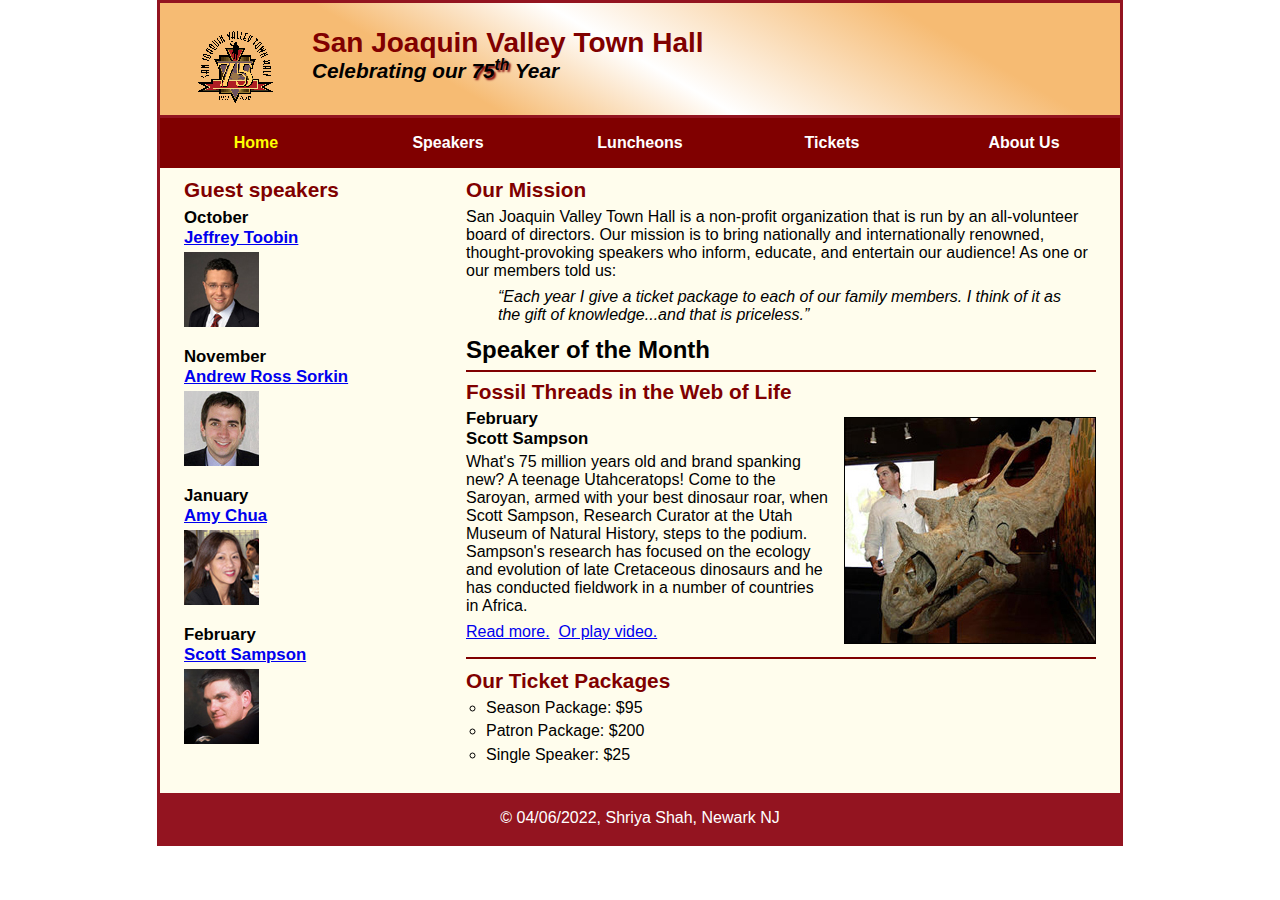
<file: index.html>
<!DOCTYPE html>
<html lang="en">

<head>
	<meta charset="utf-8">
	<meta name="viewport" content="width=device-width, initial-scale=1">
	<title>San Joaquin Valley Town Hall</title>
	<link rel="shortcut icon" href="images/favicon.ico">
	<link rel="stylesheet" href="styles/normalize.css">
	<link rel="stylesheet" href="styles/main.css">
    <link rel="stylesheet" href="styles/slicknav.css">
    <script src="https://code.jquery.com/jquery-3.2.1.min.js"></script>
    <script src="js/jquery.slicknav.min.js"></script>
	<script type="text/javascript">
    	$(document).ready(function(){
			$('#nav_menu').slicknav({prependTo:"#mobile_menu"});
    	});
    </script>
</head>

<body>
	<header>
		<img src="images/town_hall_logo.gif" alt="Town Hall logo" height="80">
		<h2>San Joaquin Valley Town Hall</h2>
		<h3>Celebrating our <span class="shadow">75<sup>th</sup></span> Year</h3>
	</header>
    <nav id="mobile_menu"></nav>
	<nav id="nav_menu">
    	<ul>
        	<li><a href="index.html" class="current">Home</a></li>
        	<li><a href="speakers.html">Speakers</a></li>
        	<li><a href="luncheons.html">Luncheons</a></li>
        	<li><a href="tickets.html">Tickets</a></li>
        	<li><a href="aboutus.html"> About Us</a>
            	<ul>
                	<li><a href="#">Our History</a></li>
                	<li><a href="#">Board of Directors</a></li>
                	<li><a href="#">Past Speakers</a></li>
                	<li><a href="#">Contact Information</a></li>
            	</ul>
        	</li>
    	</ul>
	</nav>
	<main>
		<section>
			<h2>Our Mission</h2>
			<p>San Joaquin Valley Town Hall is a non-profit organization that is run by an 
			   all-volunteer board of directors. Our mission is to bring nationally and 
			   internationally renowned, thought-provoking speakers who inform, educate, 
			   and entertain our audience! As one or our members told us:</p>
			<blockquote>&ldquo;Each year I give a ticket package to each of our family members. 
			I think of it as the gift of knowledge...and that is priceless.&rdquo;</blockquote>
			
			<h1>Speaker of the Month</h1>
			<article>
				<h2>Fossil Threads in the Web of Life</h2>
				<img src="images/sampson_dinosaur.jpg" alt="Scott Sampson with dinosaur">
				<h3>February<br>
				Scott Sampson</h3>
				<p>What's 75 million years old and brand spanking new? A teenage Utahceratops! 
				Come to the Saroyan, armed with your best dinosaur roar, when Scott Sampson, Research 
				Curator at the Utah Museum of Natural History, steps to the podium. Sampson's research 
				has focused on the ecology and evolution of late Cretaceous dinosaurs and he has conducted 
				fieldwork in a number of countries in Africa.</p>
				<p>
					<a href="speakers/sampson.html">Read more.</a>&nbsp;
					<a href="media/sampson.swf" target="_blank">Or play video.</a>
				</p>
			</article>
			
			<h2>Our Ticket Packages</h2>
			<ul>
				<li>Season Package: $95</li>
				<li>Patron Package: $200</li>
				<li>Single Speaker: $25</li>
			</ul>
		</section>
		<aside>
			<h2>Guest speakers</h2>
			<div id="speakers">
			<h3>October<br><a href="speakers/toobin.html">Jeffrey Toobin</a></h3>
			<img src="images/toobin75.jpg" alt="Jeffrey Toobin photo">
			<h3>November<br><a href="speakers/sorkin.html">Andrew Ross Sorkin</a></h3>
			<img src="images/sorkin75.jpg" alt="Andrew Ross Sorkin photo">
			<h3>January<br><a href="speakers/chua.html">Amy Chua</a></h3>
			<img src="images/chua75.jpg" alt="Amy Chua photo">
			<h3>February<br><a href="speakers/c7_sampson.html">Scott Sampson</a></h3>
			<img src="images/sampson75.jpg" alt="Scott Sampson photo">
			</div>
		</aside>
	</main>
	<footer>
		<p>&copy;  04/06/2022, Shriya Shah, Newark NJ</p>
	</footer>
</body>
</html>
</file>
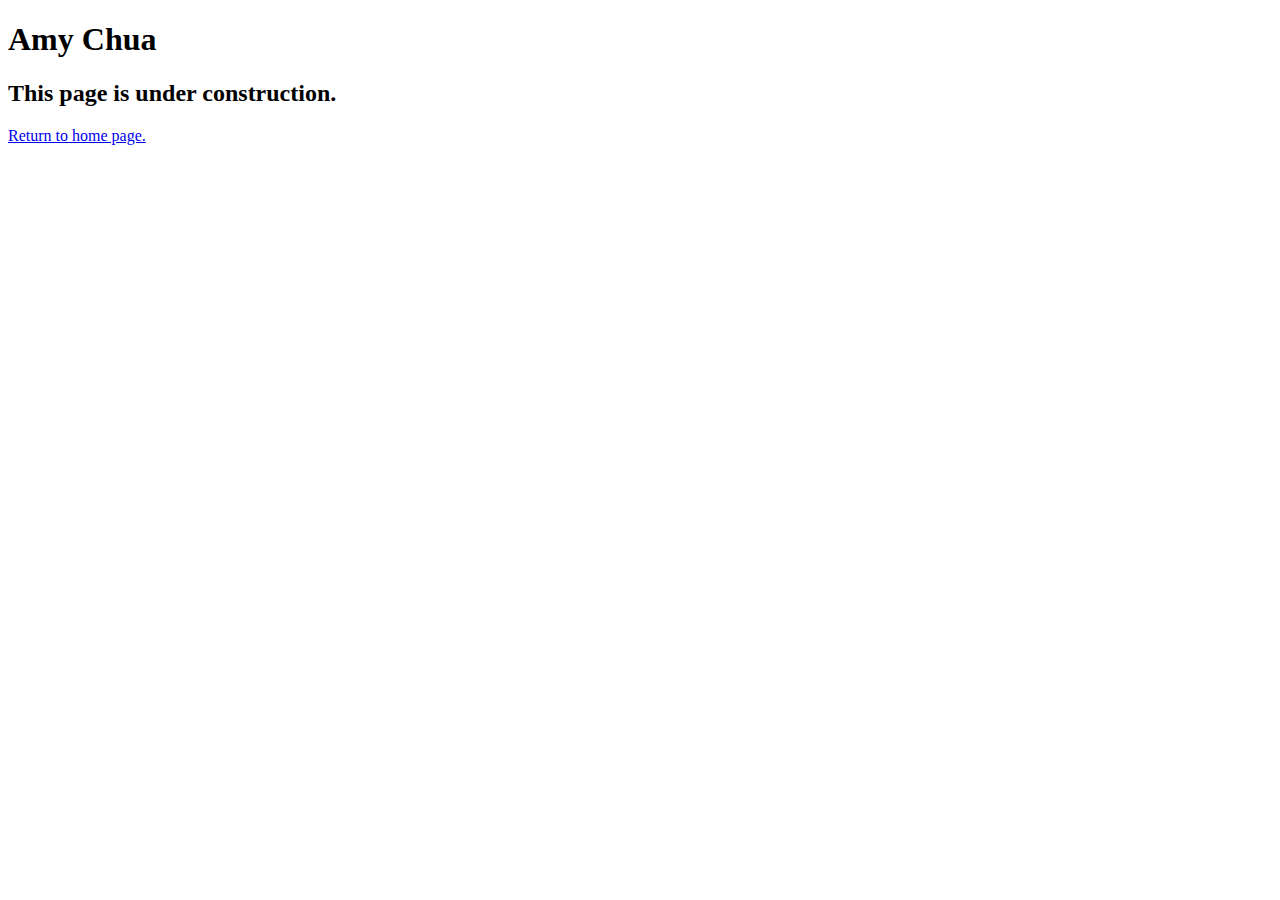
<file: speakers/chua.html>
<!DOCTYPE html>
<html lang="en">

<head>
	<meta charset="utf-8">
	<title>San Joaquin Valley Town Hall</title>
	<link rel="shortcut icon" href="images/favicon.ico">
</head>

<body>
	<main>
		<h1>Amy Chua</h1>
		<h2>This page is under construction.</h2>
		<p><a href="../index.html">Return to home page.</a></p>
	</main>
</body>

</html>
</file>
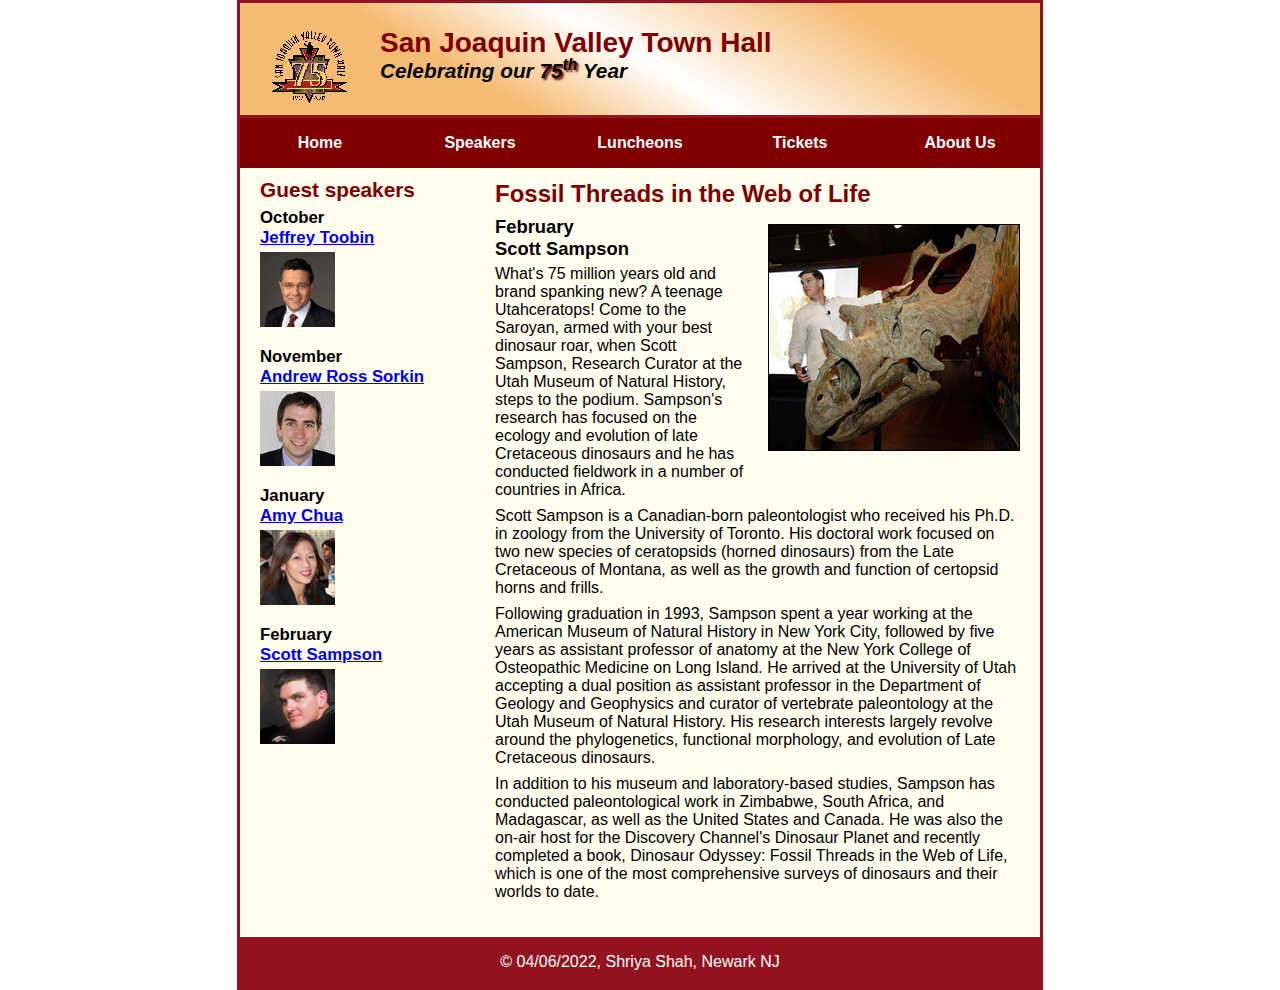
<file: speakers/sampson.html>
<!DOCTYPE html>
<html lang="en">

<head>
	<meta charset="utf-8">
	<title>San Joaquin Valley Town Hall</title>
	<link rel="shortcut icon" href="../images/favicon.ico">
	<link rel="stylesheet" href="../styles/normalize.css">
	<link rel="stylesheet" href="../styles/speakers.css">
</head>

<body>
	<header>
		<img src="../images/town_hall_logo.gif" alt="Town Hall logo" height="80">
		<h2>San Joaquin Valley Town Hall</h2>
		<h3>Celebrating our <span class="shadow">75<sup>th</sup></span> Year</h3>
	</header>
	<nav id="nav_menu">
    	<ul>
        	<li><a href="../index.html">Home</a></li>
        	<li><a href="speakers.html">Speakers</a></li>
        	<li><a href="luncheons.html">Luncheons</a></li>
        	<li><a href="tickets.html">Tickets</a></li>
        	<li><a href="aboutus.html"> About Us</a>
            	<ul>
                	<li><a href="#">Our History</a></li>
                	<li><a href="#">Board of Directors</a></li>
                	<li><a href="#">Past Speakers</a></li>
                	<li><a href="#">Contact Information</a></li>
            	</ul>
        	</li>
    	</ul>
	</nav>
	<main>
		<section>
			<h1>Fossil Threads in the Web of Life</h1>
			<article>
				<img src="../images/sampson_dinosaur.jpg" alt="Scott Sampson with dinosaur">
				<h2>February<br>Scott Sampson</h2>
				<p>What's 75 million years old and brand spanking new? A teenage Utahceratops! Come to the 
				   Saroyan, armed with your best dinosaur roar, when Scott Sampson, Research Curator at the 
				   Utah Museum of Natural History, steps to the podium. Sampson's research has focused on the 
				   ecology and evolution of late Cretaceous dinosaurs and he has conducted fieldwork in a number 
				   of countries in Africa.</p>
				<p>Scott Sampson is a Canadian-born paleontologist who received his Ph.D. in zoology from the 
				   University of Toronto. His doctoral work focused on two new species of ceratopsids (horned 
				   dinosaurs) from the Late Cretaceous of Montana, as well as the growth and function of certopsid 
				   horns and frills.</p>
				<p>Following graduation in 1993, Sampson spent a year working at the American Museum of Natural 
				   History in New York City, followed by five years as assistant professor of anatomy at the New 
				   York College of Osteopathic Medicine on Long Island. He arrived at the University of Utah 
				   accepting a dual position as assistant professor in the Department of Geology and Geophysics 
				   and curator of vertebrate paleontology at the Utah Museum of Natural History. His research 
				   interests largely revolve around the phylogenetics, functional morphology, and evolution of 
				   Late Cretaceous dinosaurs.</p>
				<p>In addition to his museum and laboratory-based studies, Sampson has conducted paleontological 
				   work in Zimbabwe, South Africa, and Madagascar, as well as the United States and Canada. He was 
				   also the on-air host for the Discovery Channel's Dinosaur Planet and recently completed a book, 
				   Dinosaur Odyssey: Fossil Threads in the Web of Life, which is one of the most 
				   comprehensive surveys of dinosaurs and their worlds to date.</p>
			</article>
		</section>
		
		<aside>
			<h2>Guest speakers</h2>
			<h3>October<br><a href="../speakers/toobin.html">Jeffrey Toobin</a></h3>
			<img src="../images/toobin75.jpg" alt="Jeffrey Toobin photo">
			<h3>November<br><a href="../speakers/sorkin.html">Andrew Ross Sorkin</a></h3>
			<img src="../images/sorkin75.jpg" alt="Andrew Ross Sorkin photo">
			<h3>January<br><a href="../speakers/chua.html">Amy Chua</a></h3>
			<img src="../images/chua75.jpg" alt="Amy Chua photo">
			<h3>February<br><a href="../speakers/sampson.html">Scott Sampson</a></h3>
			<img src="../images/sampson75.jpg" alt="Scott Sampson photo">
		</aside>
	</main>
	<footer>
		<p>&copy; 04/06/2022, Shriya Shah, Newark NJ</p>
	</footer>
</body>
</html>
</file>
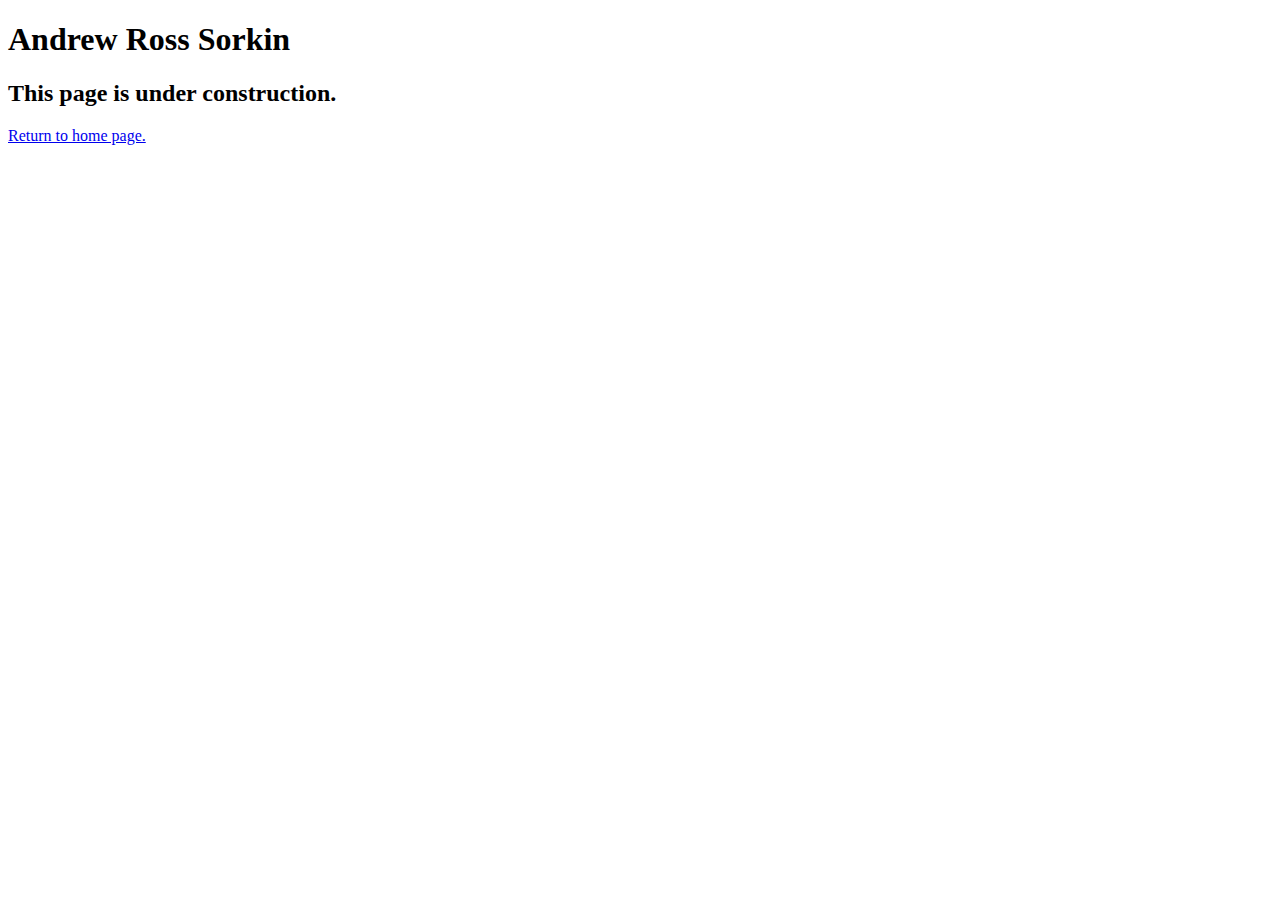
<file: speakers/sorkin.html>
<!DOCTYPE html>
<html lang="en">

<head>
	<meta charset="utf-8">
	<title>San Joaquin Valley Town Hall</title>
	<link rel="shortcut icon" href="images/favicon.ico">
</head>

<body>
	<main>
		<h1>Andrew Ross Sorkin</h1>
		<h2>This page is under construction.</h2>
		<p><a href="../index.html">Return to home page.</a></p>
	</main>
</body>

</html>
</file>
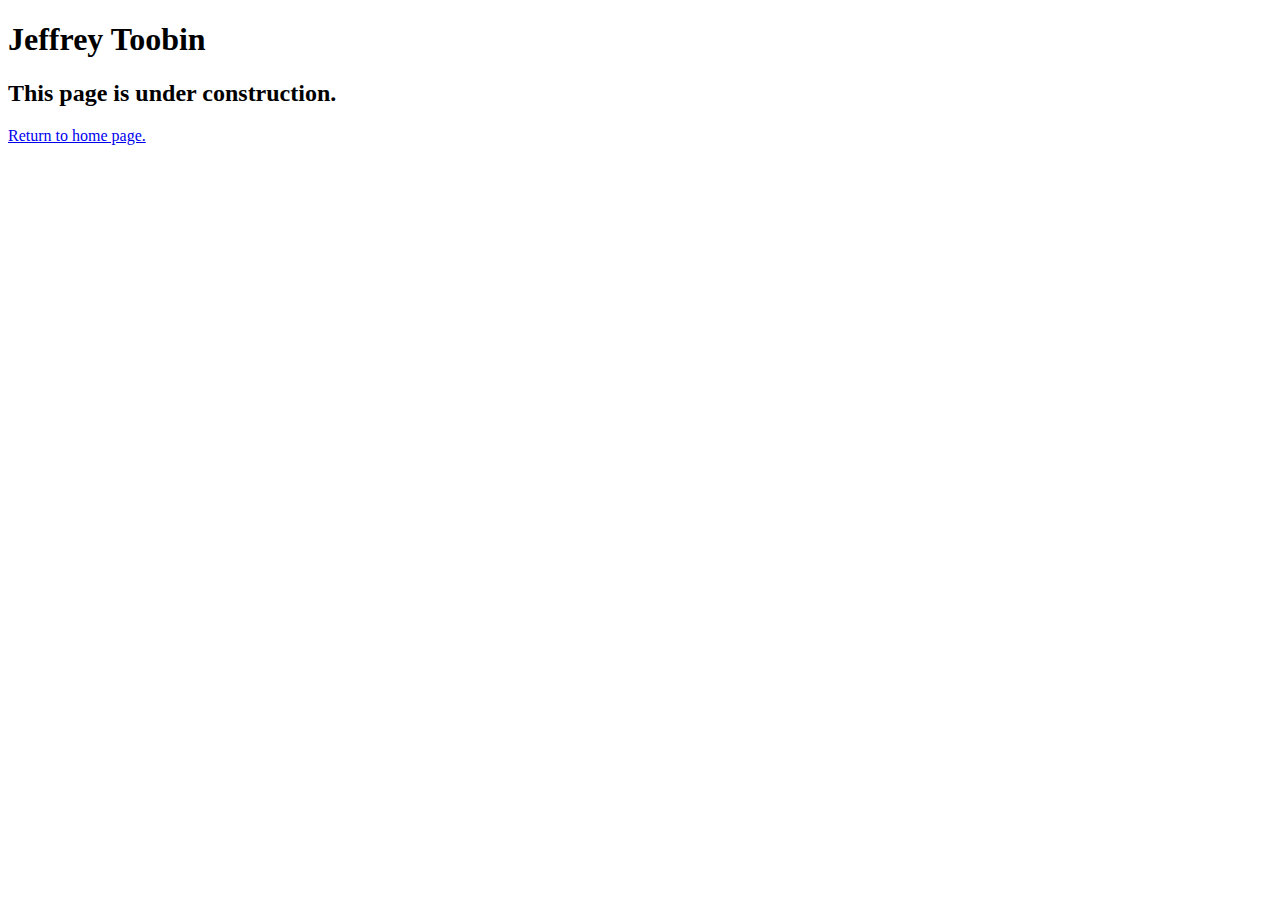
<file: speakers/toobin.html>
<!DOCTYPE html>
<html lang="en">

<head>
	<meta charset="utf-8">
	<title>San Joaquin Valley Town Hall</title>
	<link rel="shortcut icon" href="images/favicon.ico">
</head>

<body>
    <main>
	    <h1>Jeffrey Toobin</h1>
	    <h2>This page is under construction.</h2>
		<p><a href="../index.html">Return to home page.</a></p>
		
    </main>
</body>

</html>
</file>
<file: styles/main.css>
/* the styles for the elements */
* {
	margin: 0;
	padding: 0;
}
html {
	background-color: white;
}
body {
	font-family: Arial, Helvetica, sans-serif;
    font-size: 100%;
    width: 99%;                     /* changed from 800 pixels */
    max-width: 960px;
    margin: 0 auto;
    border: 3px solid #931420;
    background-color: #fffded;
}
a:focus, a:hover {
	font-style: italic;
}
/* the styles for the header */
header {
	padding: 1.5em 0 2em 0;
	border-bottom: 3px solid #931420;
		background-image: -moz-linear-gradient(
	    30deg, #f6bb73 0%, #f6bb73 30%, white 50%, #f6bb73 80%, #f6bb73 100%);
	background-image: -webkit-linear-gradient(
	    30deg, #f6bb73 0%, #f6bb73 30%, white 50%, #f6bb73 80%, #f6bb73 100%);
	background-image: -o-linear-gradient(
	    30deg, #f6bb73 0%, #f6bb73 30%, white 50%, #f6bb73 80%, #f6bb73 100%);
	background-image: linear-gradient(
	    30deg, #f6bb73 0%, #f6bb73 30%, white 50%, #f6bb73 80%, #f6bb73 100%);
}
header h2 {
	font-size: 175%;
	color: #800000;
}
header h3 {
	font-size: 130%;
	font-style: italic;
}
header img {
	float: left;
	padding: 0 3.75%;            /* 30 / 800 x 100 */
}
.shadow {
	text-shadow: 2px 2px 2px #800000;
}
/* the styles for the navigation menu */
#nav_menu ul {
	list-style-type: none;
	margin: 0;
	padding: 0;
	position: relative;
}
#nav_menu ul li {
	float: left;
    width: 20%;                 
}
#nav_menu ul li a {
    display: block;
    text-align: center;
    padding: 1em 0;
    text-decoration: none;
    background-color: #800000;
    color: white;
    font-weight: bold;
}
#nav_menu a.current {
	color: yellow;
}
#nav_menu ul ul {
	width: 100%;
    display: none;
    position: absolute;
    top: 100%;
}
#nav_menu ul ul li {
	float: none;
}
#nav_menu ul li:hover > ul {
	display: block;
}
#nav_menu > ul::after {
    content: "";
    clear: both;
    display: block;
}
/* the styles for the main content */
main {
	clear: left;
}

/* the styles for the section */
section {
	width: 65.625%;                  
	float: right;
	padding: 0 2.5% 20px 2.5%;      
}
section h1 {
	font-size: 150%;
	padding: .5em 0 .25em 0;
	margin: 0;
}
section h2 {
	color: #800000;
	font-size: 130%;
	padding: .5em 0 .25em 0;
}
section p {
	padding-bottom: .5em;
}
section blockquote {
	padding: 0 2em;
	font-style: italic;
}
section ul {
	padding: 0 0 .25em 1.25em;
	list-style-type: circle;
}
section li {
	padding-bottom: .35em;
}

/* the styles for the article */
article {
	padding: .5em 0;
	border-top: 2px solid #800000;
	border-bottom: 2px solid #800000;
}
article h2 {
	padding-top: 0;
}
article h3 {
	font-size: 105%;
	padding-bottom: .25em;
}
article img {
	float: right;
	max-width: 40%;
	min-width: 150px;
	margin: .5em 0 1em 1em;
	border: 1px solid black;
}

/* the styles for the aside */
aside {
	width: 26.875%;                    
	float: right;
	padding: 0 0 20px 2.5%;             
}
aside h2 {
	color: #800000;
	font-size: 130%;
	padding: .5em 0 .25em 0;
}

aside h3 {
	font-size: 105%;
	padding-bottom: .25em;
}
aside img {
	padding-bottom: 1em;
}

/* the styles for the footer */
footer {
	background-color: #931420;
	clear: both;

}
footer p {
	text-align: center;
	color: white;
	padding: 1em 0;
}
#mobile_menu {
	display: none;
}

/* tablet portrait to standard 960 */
@media only screen and (max-width: 959px) {
	section h1 { font-size: 135%; }
	section h2, aside h2 { font-size: 120%; }
}

/* mobile landscape to tablet portrait */
@media only screen and (max-width: 767px) {
	header img { float: none; }
	header { text-align: center; }
	section {
		float: none;
		width: 95%;                     
	}
	aside {
		float: none;
		padding-right: 2.5%;          
		width: 95%;                    
	}
	article img { max-width: 30%; }
	#speakers {
		-moz-column-count: 2;
		-webkit-column-count: 2;
		column-count: 2;
	}
	#nav_menu {
		display: none;
	}
	#mobile_menu {
		display: block;
	}
	.slicknav_menu {
		background-color: #800000 !important;
	}
}

/* mobile portrait to mobile landscape */
@media only screen and (max-width: 479px) {
	body { font-size: 90%; }
}
</file>
<file: styles/speakers.css>
/* the styles for the elements */
* {
	margin: 0;
	padding: 0;
}
html {
	background-color: white;
}
body {
	font-family: Arial, Helvetica, sans-serif;
    font-size: 100%;
    width: 800px;
    margin: 0 auto;
    border: 3px solid #931420;
    background-color: #fffded;
}
a:focus, a:hover {
	font-style: italic;
}
/* the styles for the header */
header {
	padding: 1.5em 0 2em 0;
	border-bottom: 3px solid #931420;
		background-image: -moz-linear-gradient(
	    30deg, #f6bb73 0%, #f6bb73 30%, white 50%, #f6bb73 80%, #f6bb73 100%);
	background-image: -webkit-linear-gradient(
	    30deg, #f6bb73 0%, #f6bb73 30%, white 50%, #f6bb73 80%, #f6bb73 100%);
	background-image: -o-linear-gradient(
	    30deg, #f6bb73 0%, #f6bb73 30%, white 50%, #f6bb73 80%, #f6bb73 100%);
	background-image: linear-gradient(
	    30deg, #f6bb73 0%, #f6bb73 30%, white 50%, #f6bb73 80%, #f6bb73 100%);
}
header h2 {
	font-size: 175%;
	color: #800000;
}
header h3 {
	font-size: 130%;
	font-style: italic;
}
header img {
	float: left;
	padding: 0 30px;
}
.shadow {
	text-shadow: 2px 2px 2px #800000;
}
/* the styles for the navigation menu */
#nav_menu ul {
	list-style-type: none;
	margin: 0;
	padding: 0;
	position: relative;
}
#nav_menu ul li {
	float: left;
}
#nav_menu ul li a {
    display: block;
    width: 160px;
    text-align: center;
    padding: 1em 0;
    text-decoration: none;
    background-color: #800000;
    color: white;
    font-weight: bold;
}
#nav_menu ul ul {
    display: none;
    position: absolute;
    top: 100%;
}
#nav_menu ul ul li {
	float: none;
}
#nav_menu ul li:hover > ul {
	display: block;
}
#nav_menu > ul::after {
    content: "";
    clear: both;
    display: block;
}
/* the styles for the main content */
main {
	clear: left;
}

/* the styles for the section */
section {
	width: 525px;
	float: right;
	padding: 0 20px 20px 20px;
}
section h1 {
	color: #800000;
	font-size: 150%;
	padding-top: .5em;
	margin: 0;
}
section p {
	padding-bottom: .5em;
}
section blockquote {
	padding: 0 2em;
	font-style: italic;
}
section ul {
	padding: 0 0 .25em 1.25em;
}
section li {
	padding-bottom: .35em;
}

/* the styles for the article */
article {
	padding: .5em 0;
}
article h2 {
	font-size: 115%;
	padding: 0 0 .25em 0;
}
article img {
	float: right;
	margin: .5em 0 1em 1em;
	border: 1px solid black;
}

/* the styles for the aside */
aside {
	width: 215px;
	float: right;
	padding: 0 0 20px 20px;
}
aside h2 {
	color: #800000;
	font-size: 130%;
	padding: .5em 0 .25em 0;
}

aside h3 {
	font-size: 105%;
	padding-bottom: .25em;
}
aside img {
	padding-bottom: 1em;
}

/* the styles for the footer */
footer {
	background-color: #931420;
	clear: both;

}
footer p {
	text-align: center;
	color: white;
	padding: 1em 0;
}
</file>
